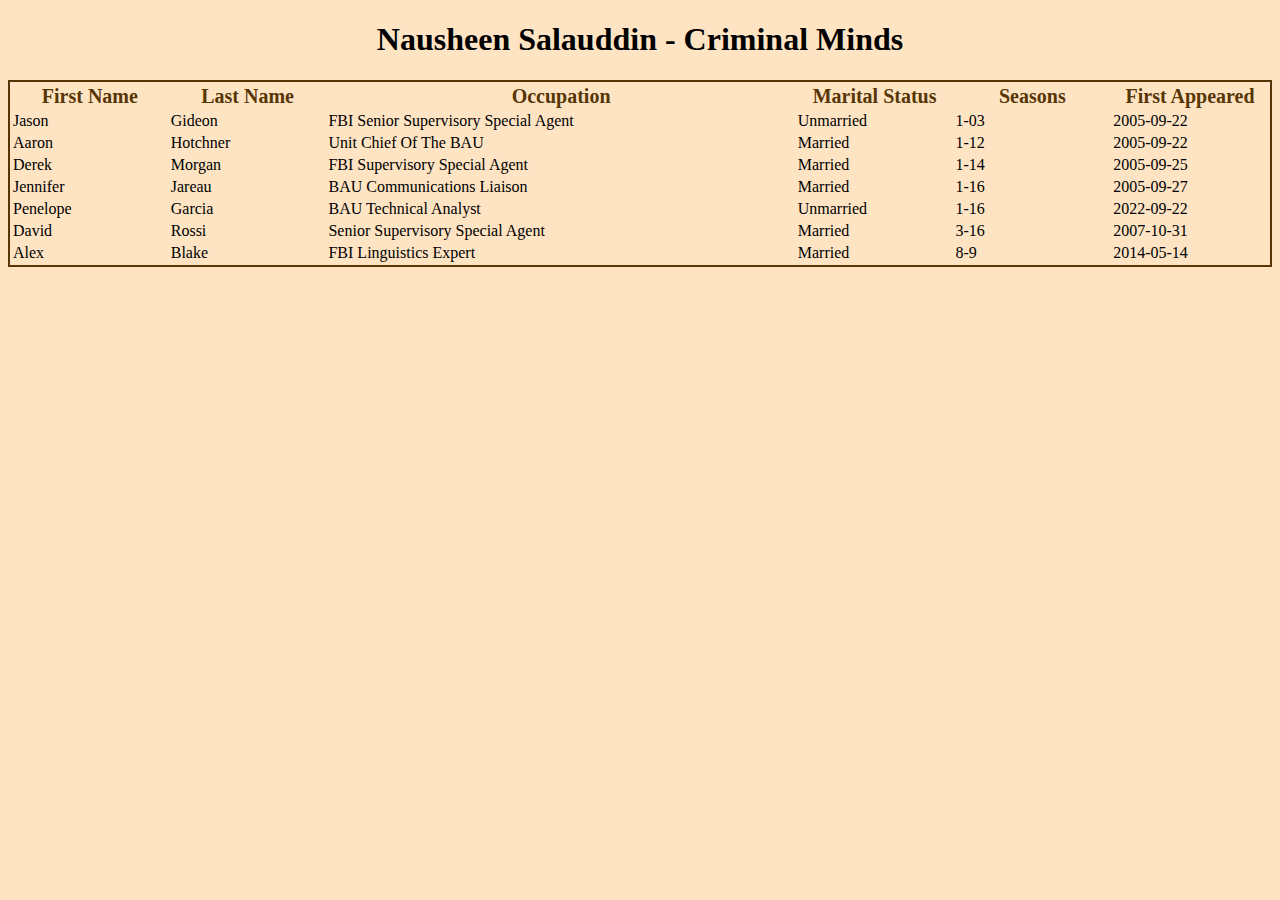
<file: index.html>
<!DOCTYPE html>
<!--
	Filename: index.html
	Author: Nausheen Salauddin
	Student Number: 0805026
	Date: 19-11-2022
-->
<html lang="en">

	<head>
		<meta charset="UTF-8">
        <meta http-equiv="X-UA-Compatible" content="IE=edge">
        <meta name="viewport" content="width=device-width, initial-scale=1.0">
		<title>jQuery Table Sort</title>
        <link href="css/style.css" rel="stylesheet">
    </head>

    <body>
        <h1></h1>
        <script type="text/javascript" src="js/jquery.js"></script>
        <script type="text/javascript" src="js/script.js"></script>
    </body>

</html>
</file>
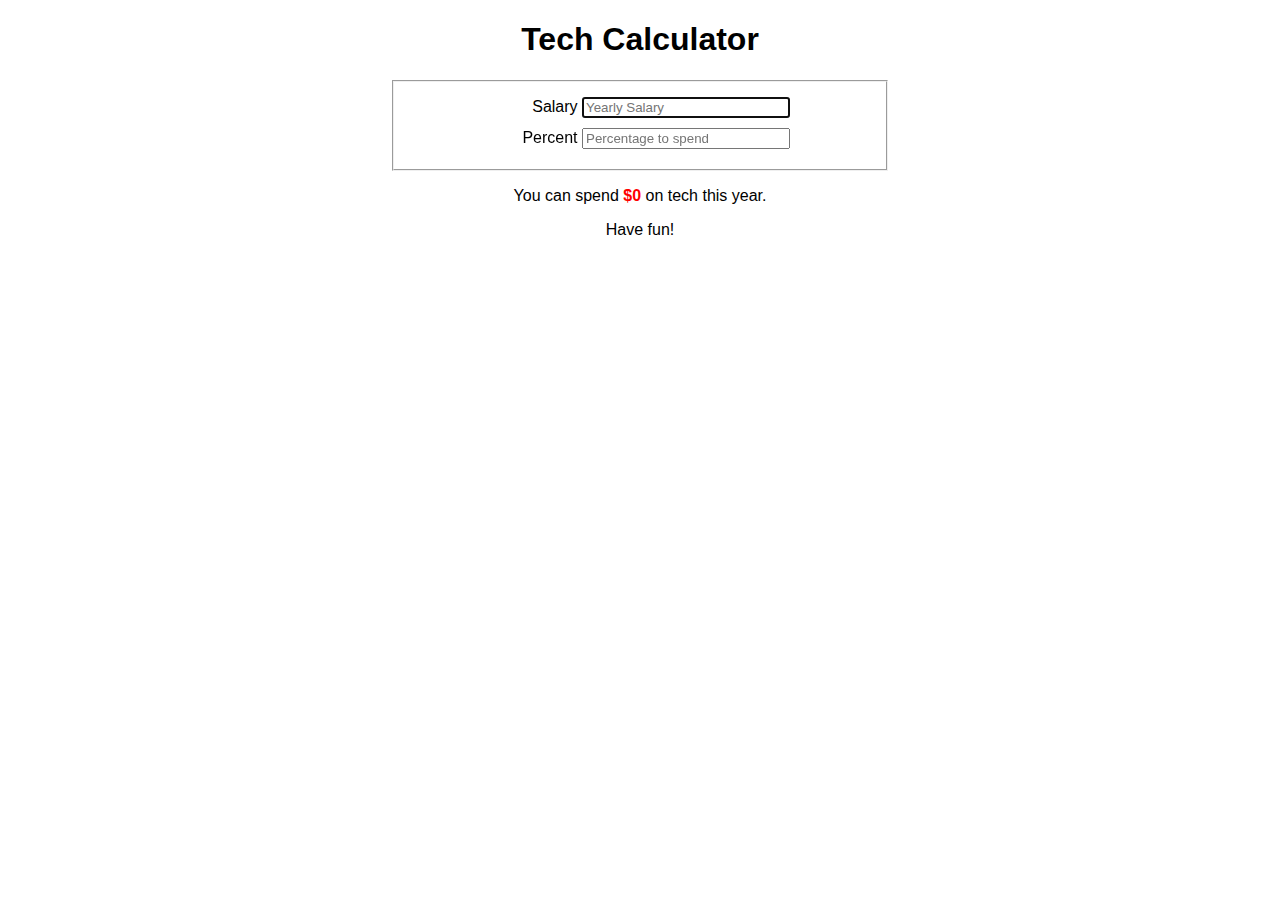
<file: as01.html>
<!DOCTYPE html>
<!--
    Filename: as01.html
    Author: Nausheen Salauddin
    Student Number: 0805026
    Date: 15-09-2022
-->
<html>

	<head>
		<!-- WEB303 Assignment 1 - jQuery -->
		<meta charset="utf-8" />
		<title>Tech Calculator</title>
		<link rel="stylesheet" href="style.css" />
	</head>

	<body>
		<h1>Tech Calculator</h1>
		<form>
			<fieldset>
				<label>Salary
					<input type="text" id="yearly-salary" placeholder="Yearly Salary" autofocus="autofocus" />
				</label>
				<label>Percent
					<input type="text" id="percent" placeholder="Percentage to spend" />
				</label>
			</fieldset>
			<p id="para">You can spend <span id="amount">$0</span> on tech this year.</p>
			<p>Have fun!</p>
		</form>
		<script type="text/javascript" src="jquery.js"></script>
		<script type="text/javascript" src="script.js"></script>
	</body>

</html>
</file>
<file: css/style.css>
/*
    Filename: style.css
	Author: Nausheen Salauddin
	Student Number: 0805026
	Date: 19-11-2022
 */

body {
    background-color: bisque;
}

h1 {
    text-align: center;
}

label {
    font-weight: bold;
    font-size: 18px;
}

input {
    margin-left: 10px;
    border: 2px solid rgb(87, 54, 5);
    width: 20%;
    padding: 5px;
}

table {
    margin: 20px auto;
    border: 2px solid rgb(87, 54, 5);
}

td {
    width: 10%;
    
}

thead th a {
    font-weight: bold;
    font-size: 20px;
    color: rgb(87, 54, 5);
    cursor: pointer;
}

td:nth-of-type(3) {
    width: 30%;
}

button {
    width: 20%;
    margin: 5px;
    padding: 8px;
    float: right;
    background-color: burlywood;
    border: 2px solid rgb(87, 54, 5);
    color: rgb(87, 54, 5);
    font-weight: bold;
    cursor: pointer;
}

table thead tr th:after {
	position: absolute;
	right: 2px;
}

a.ascending::after {
	content: "\25B2";
}

a.descending:after {
	content: "\25BC";
}

a.no-sort:after {
	content: "";
}
</file>
<file: style.css>
/*
    Filename: style.css
    Author: Nausheen Salauddin
    Student Number: 0805026
    Date: 15-09-2022
*/

body {
	font-size: 16px;
	font-family: Helvetica, sans-serif;
	margin: 0 auto;
	max-width: 500px;
}

h1 {
	text-align: center;
}

label {
	display: block;
	width: 300px;
	text-align: right;
	margin: 10px auto;
}

input[type=text] {
	width: 200px;
}

p {
	text-align: center;
}

span {
	font-weight: bold;
	color: red;
}
</file>
